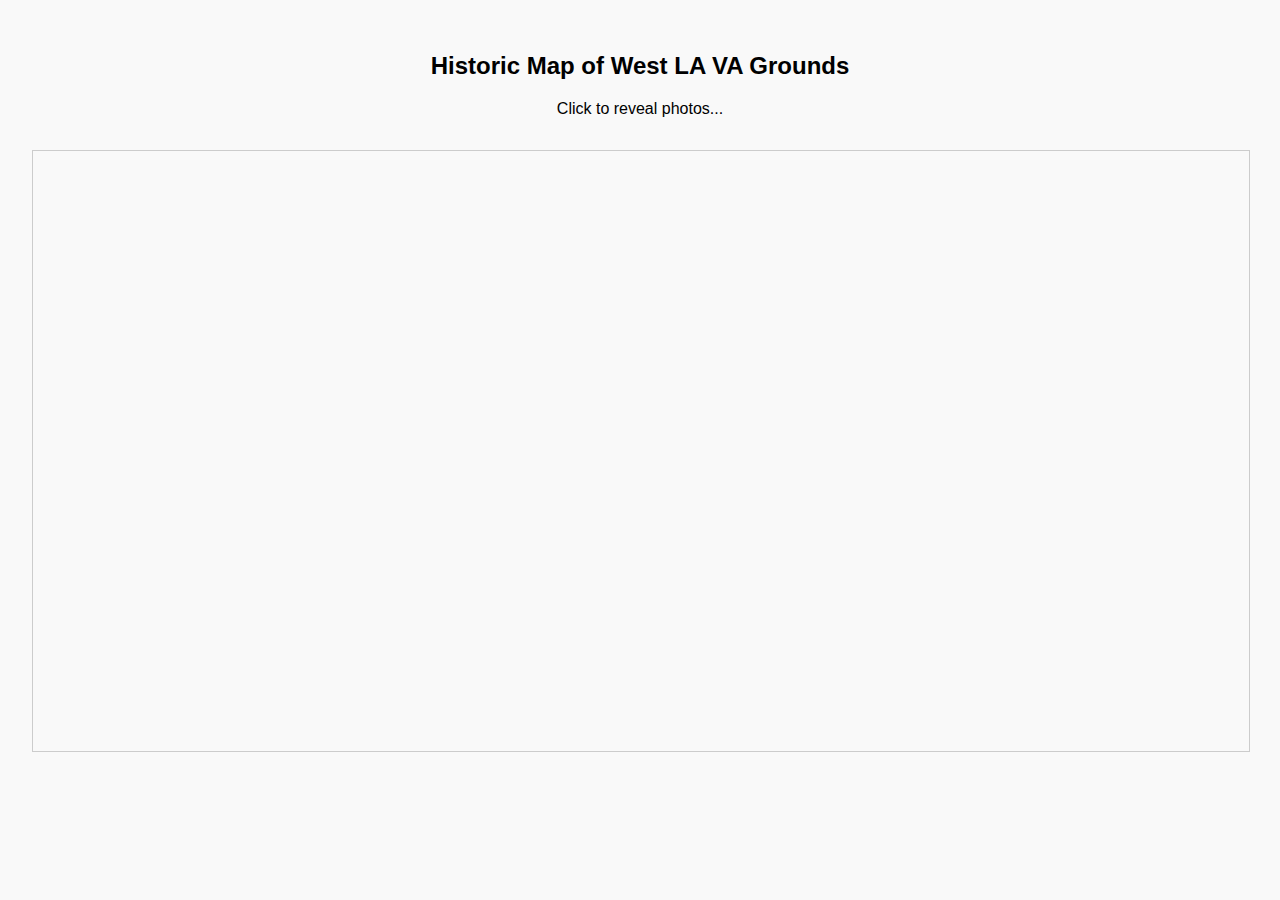
<file: index.html>
<!DOCTYPE html>
<html>
<head>
  <meta charset="utf-8">
  <title>Historic VA Map</title>
  <meta name="viewport" content="initial-scale=1,maximum-scale=1,user-scalable=no">
  <link href="https://api.mapbox.com/mapbox-gl-js/v3.11.0/mapbox-gl.css" rel="stylesheet">
  <link rel="stylesheet" href="map.css">
</head>
<body>

  <div id="map-section">
    <h2> Historic Map of West LA VA Grounds</h2>
    <p>Click to reveal photos...</p>
    <div id="historic-map"></div>
  </div>

  <div id="reveal-trigger" style="height: 100px;"></div>

  <script src="https://api.mapbox.com/mapbox-gl-js/v3.11.0/mapbox-gl.js"></script>
  <script src="map.js"></script>

</body>
</html>
</file>
<file: map.css>
body {
    margin: 0;
    padding: 0;
    font-family: sans-serif;
    background: #f9f9f9;
  }
  
  #map-section {
    text-align: center;
    padding: 2em;
  }
  
  #historic-map {
    height: 600px;
    width: 100%;
    position: relative;
    margin-top: 2em;
    border: 1px solid #ccc;
    transition: opacity 1.5s ease-in-out;
  }
</file>
